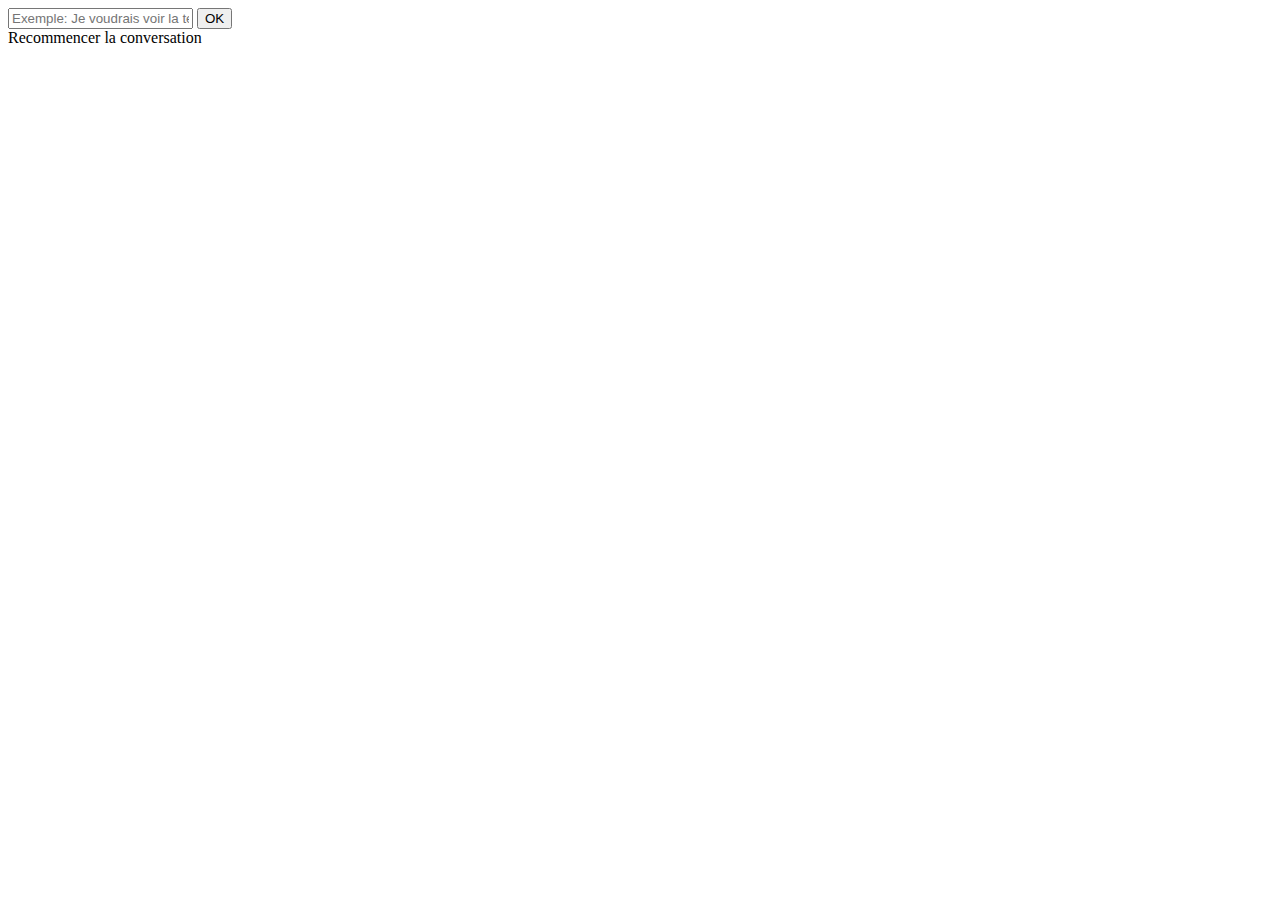
<file: web/src/main/resources/templates/index.html>
<!DOCTYPE html SYSTEM "http://www.thymeleaf.org/dtd/xhtml1-strict-thymeleaf-spring4-4.dtd">
<html xmlns="http://www.w3.org/1999/xhtml"
	xmlns:th="http://www.thymeleaf.org">
<head>
<meta http-equiv="Content-Type" content="text/html; charset=UTF-8" />
<title>Hackaton</title>
<div th:include="fragments/head"></div>
</head>
<body>
    <div id="container" class=" mCustomScrollbar content-scroll">
        <div id="content">
            <div class="container mCustomScrollbar content-scroll" >
                <div id="content-body">
                    <div class="container">

                    </div>
                </div>
            </div>
        </div>
        <div id="chatbot-input">
            <form action="" id="chatbot-form" method="post">
                <input type="text" placeholder="Exemple: Je voudrais voir la tendance de la semaine. Quel est le meilleur trader du jour ?" name="userText"/>
                <button type="submit" id="submit-user-text">OK</button>
            </form>
            <div class="text-right restart-conversation">
                <span class="glyphicon glyphicon-refresh"></span>
                <span>Recommencer la conversation</span>
            </div>
        </div>
    </div>
</body>

</html>
</file>
